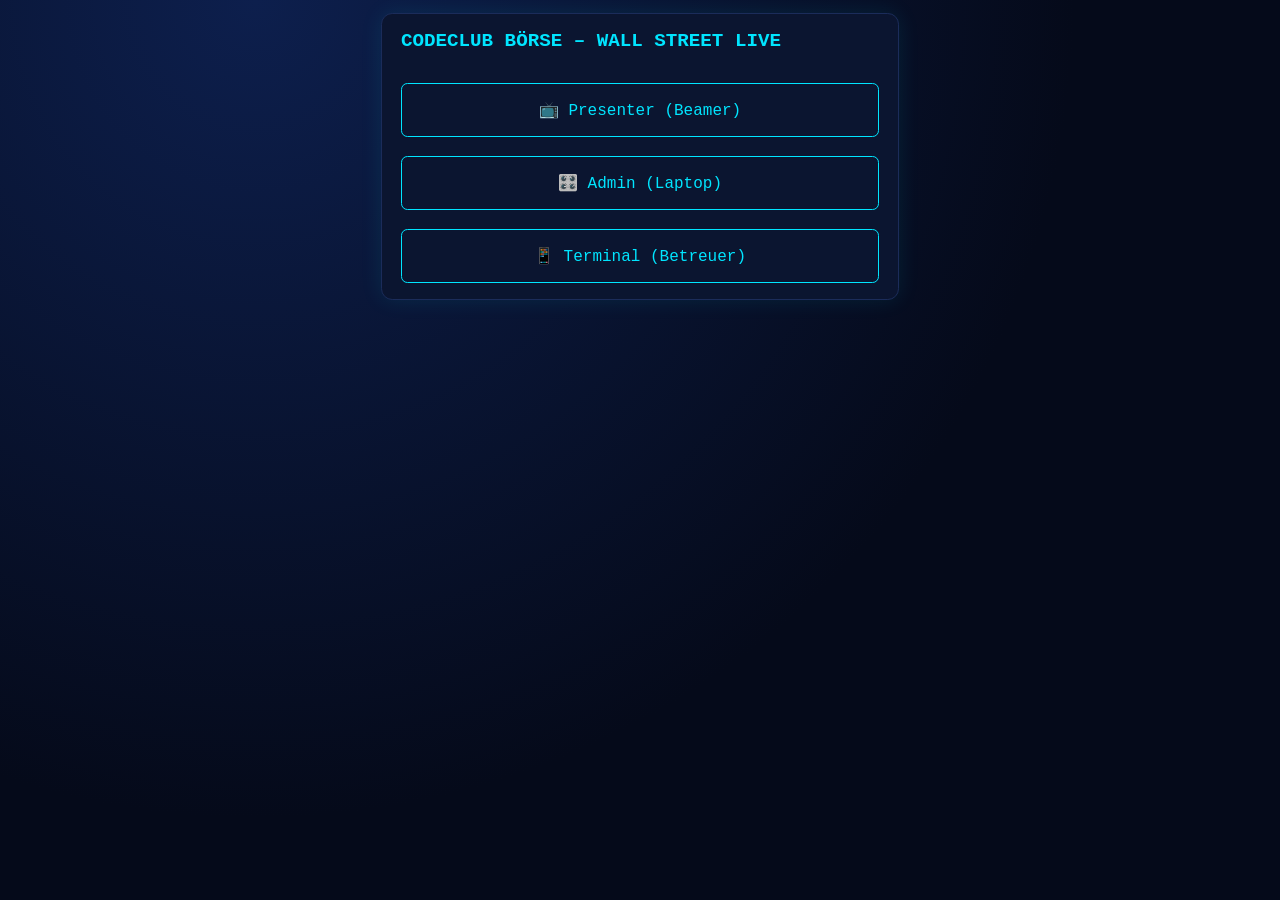
<file: index.html>
<!DOCTYPE html><html lang="de" class="sm"><head><meta charset="utf-8"><meta name="viewport" content="width=device-width,initial-scale=1"><title>CodeClub Börse</title><link rel="stylesheet" href="css/style.css"></head>
<body class="tc"><div class="card"><h2>CODECLUB BÖRSE – WALL STREET LIVE</h2>
<a class="lnk" href="presenter/">📺 Presenter (Beamer)</a><a class="lnk" href="admin/">🎛️ Admin (Laptop)</a><a class="lnk" href="terminal/">📱 Terminal (Betreuer)</a></div></body></html>
</file>
<file: css/style.css>
:root{--bg:#050a1a;--panel:#0b1530;--line:#1b2c5a;--neon:#39ff14;--blue:#00e5ff;--red:#ff2a4d;--orange:#ff9f1c;--yellow:#ffd400;--txt:#e6f1ff;--mut:#7f93bf}
*{box-sizing:border-box;margin:0}[hidden]{display:none!important}
html{font-size:max(14px,min(1.2vw,2.2vh))}html.sm{font-size:16px}
body{background:radial-gradient(circle at 20% 0,#0d1f4d,var(--bg) 60%) fixed;color:var(--txt);font-family:ui-monospace,Consolas,"Courier New",monospace;min-height:100vh}
button,select,input{font:inherit;color:var(--txt);background:#0a1330;border:1px solid var(--line);border-radius:.4em;padding:.5em .8em;min-width:0}
button{cursor:pointer}button:hover,button.on{border-color:var(--blue);box-shadow:0 0 .6em #00e5ff55}
.b-g{border-color:var(--neon);color:var(--neon)}.b-r{border-color:var(--red);color:var(--red)}.b-o{border-color:var(--orange);color:var(--orange)}.b-c{border-color:var(--blue);color:var(--blue)}
.up{color:var(--neon)}.dn{color:var(--red)}.mut{color:var(--mut)}.s-ok{color:var(--neon)}.s-fw{color:var(--orange)}.s-hk{color:var(--red)}
.card{background:var(--panel);border:1px solid var(--line);border-radius:.7em;padding:1em 1.2em;box-shadow:0 0 1.4em #00e5ff18}
h2{color:var(--blue);font-size:1.2rem;margin-bottom:.6em}
table{width:100%;border-collapse:collapse}td,th{padding:.4em .3em;border-top:1px solid var(--line);text-align:left;white-space:nowrap}th{border:0;color:var(--mut);font-weight:400}.ra{text-align:right}
.row{display:flex;gap:.5em;flex-wrap:wrap;align-items:center}.row>*{flex:1}
.lnk{display:block;padding:1em;border:1px solid var(--blue);border-radius:.4em;color:var(--blue);text-decoration:none;margin-top:.6em;text-align:center}
/* Presenter */
#pv{height:100vh;display:grid;grid-template-rows:auto 1fr auto}
.hd{display:flex;justify-content:space-between;align-items:center;gap:1em;padding:.6em 1.2em;border-bottom:2px solid var(--neon);box-shadow:0 0 1.2em #39ff1444}
h1{font-size:2.1rem;color:var(--neon);text-shadow:0 0 .5em var(--neon);letter-spacing:.06em}
.clk{text-align:right;font-size:3rem;line-height:1;color:var(--blue);text-shadow:0 0 .4em var(--blue)}.clk small{display:block;font-size:1rem;color:var(--mut);text-shadow:none;margin-top:.3em}.clk .dn{color:var(--red)}
.mn{display:grid;grid-template-columns:minmax(0,1.7fr) minmax(0,1fr);gap:1.1em;padding:1.1em;min-height:0}
.lf{display:grid;grid-template-rows:1fr auto;gap:1.1em;min-height:0}
.big{display:flex;flex-direction:column;min-height:0}.big>div:first-child{display:flex;justify-content:space-between;align-items:baseline}
.big h2{font-size:1.8rem;color:var(--neon);margin:0}.pxl{font-size:2.6rem;font-weight:700}
.cw{position:relative;flex:1;min-height:0}#mc{position:absolute;inset:0;width:100%;height:100%;transition:opacity .35s}#mc.out{opacity:0}
.pc{display:grid;grid-template-columns:repeat(5,minmax(0,1fr));gap:.8em}
.pk{padding:.55em .7em}.pk.on{border-color:var(--neon);box-shadow:0 0 1em #39ff1455}.pk b{display:block;font-size:.8rem;min-height:1.3em;white-space:nowrap;overflow:hidden;text-overflow:ellipsis}.pk .p{font-size:1.3rem;font-weight:700;border-radius:.2em}
.sp{position:relative;height:1.9em}.sp canvas{position:absolute;inset:0;width:100%;height:100%}
@keyframes fu{from{background:#39ff1466}}@keyframes fd{from{background:#ff2a4d66}}.fu{animation:fu .9s}.fd{animation:fd .9s}
.tm{display:block;padding:.4em .7em .45em;margin-bottom:.45em;border:2px solid var(--line);border-radius:.5em;font-size:1.05rem}
.tm.s-ok{border-color:#39ff1477}.tm.s-fw{border-color:var(--orange);box-shadow:0 0 1em #ff9f1c66}.tm.s-hk{border-color:var(--red);box-shadow:0 0 1em #ff2a4d88}
.bn{display:none;overflow:hidden;white-space:nowrap;background:var(--yellow);color:#000}.bn.on{display:block}
.bn::before{content:"";display:block;height:.7em;background:repeating-linear-gradient(-45deg,#000 0 .8em,var(--yellow) .8em 1.6em)}
.bn span{display:inline-block;padding:.25em 0 .35em 100%;font-size:2.2rem;font-weight:700;animation:mq 22s linear infinite}@keyframes mq{to{transform:translateX(-100%)}}
@media(prefers-reduced-motion:reduce){.bn span{animation:none;padding-left:1em}}
/* Admin */
.nav{display:flex;flex-wrap:wrap;gap:.6em 1em;align-items:center;padding:.5em 1em;background:#020510;border-bottom:1px solid var(--line)}.nav a{color:var(--blue)}
.adm{padding:1em;display:grid;grid-template-columns:repeat(auto-fit,minmax(340px,1fr));grid-auto-flow:dense;gap:1em;align-items:start}
.adm .card,.tc .card{display:flex;flex-direction:column;gap:.6em}
.trow{display:grid;gap:.4em;padding:.5em;border:1px solid var(--line);border-radius:.4em;margin-bottom:.4em}
.bt{display:flex;gap:.4em;flex-wrap:wrap}.bt button{flex:1 1 11rem;padding:.4em .5em;font-size:.85em;white-space:normal;overflow-wrap:anywhere;line-height:1.25}
.log{font-size:.85em;color:var(--mut);max-height:11em;overflow:auto}
/* Terminal */
.tc{max-width:34rem;margin:0 auto;padding:.8em;display:flex;flex-direction:column;gap:.8em}.tc button,.tc select,.tc input{padding:.9em;font-size:1.05rem}
.grid{display:grid;grid-template-columns:1fr 1fr;gap:.5em}
.lvl{font-size:2.2rem;text-align:center;color:var(--neon);text-shadow:0 0 .4em var(--neon)}
.res{padding:1em;border-radius:.5em;white-space:pre-line;font-weight:700}.res.ok{border:2px solid var(--neon);color:var(--neon)}.res.no{border:2px solid var(--red);color:var(--red)}

.s-sh{color:var(--blue)}.tm.s-sh{border-color:var(--blue);box-shadow:0 0 1em #00e5ff55}
.lk{font-size:.8rem;color:var(--orange);min-height:1.3em;white-space:nowrap;overflow:hidden;text-overflow:ellipsis}
.rc{display:grid;grid-template-rows:minmax(0,1fr) auto;gap:1.1em;min-height:0}.rc .card{overflow:hidden}.rc .card:last-child{display:flex;flex-direction:column}#pp{overflow:auto;min-height:0}
.pt{font-size:.8rem;margin-bottom:.4em;padding:.3em .55em;border:1px solid var(--orange);border-radius:.4em}.pt b{color:var(--orange)}

/* ---- Presenter: Team-Zeilen mit Mitgliedern ---- */
.tm .h1{display:flex;justify-content:space-between;align-items:baseline;gap:.8em}
.tn{min-width:0;font-size:1.2rem;font-weight:700;letter-spacing:.04em;text-transform:uppercase;overflow-wrap:anywhere}
.tn small{font-size:.65rem;color:var(--mut);font-weight:400;letter-spacing:0;margin-left:.6em;white-space:nowrap}
.mb{font-size:.72rem;color:var(--mut);line-height:1.3;margin-top:.1em;overflow-wrap:anywhere}
.tm b{flex:0 0 auto;text-align:right;font-size:.85rem}
/* ---- Admin ---- */
button:disabled{opacity:.35;cursor:not-allowed;filter:grayscale(.8);box-shadow:none}
.nav button{padding:.35em .7em}.nav .cn{margin-left:auto}
.adm .card{min-width:0}.adm .full{grid-column:1/-1}
.seg{display:flex;flex-wrap:wrap;gap:10px}.seg button{flex:1 1 auto;white-space:nowrap;padding:.55em .9em}   /* Chart-Auswahl: umbrechen statt quetschen */
.evg{display:grid;grid-template-columns:repeat(auto-fill,minmax(13.5rem,1fr));gap:10px}
.evg button{text-align:left;padding:.6em .8em;line-height:1.25;white-space:normal}
.evg small{display:block;color:var(--mut);font-size:.8em;margin-top:.2em}
.evg button:disabled::after{content:"✔ genutzt";display:block;font-size:.75em;margin-top:.2em;color:var(--mut)}
.ae{display:flex;justify-content:space-between;align-items:center;gap:.6em;padding:.4em .6em;border:1px solid var(--orange);border-radius:.4em;margin-bottom:.4em}
.ae button{flex:0 0 auto;padding:.3em .6em;font-size:.85em}
.th{display:flex;align-items:center;gap:.6em}.th b{flex:0 0 auto;min-width:4.6em;color:var(--blue)}.th input,.tmi{flex:1;width:100%}
.stl{font-size:.9em}

#at{display:grid;grid-template-columns:repeat(auto-fit,minmax(21rem,1fr));gap:10px}#at .trow{margin:0}

/* ---- Konten ---- */
.tm .h1{align-items:center}
.tm .money{flex:0 0 auto;font-size:1.55rem;font-weight:700;color:var(--yellow);text-shadow:0 0 .45em #ffd40088;white-space:nowrap;text-align:right}
.tm .money.bu{color:var(--neon);text-shadow:0 0 .6em var(--neon)}.tm .money.bd{color:var(--red);text-shadow:0 0 .6em var(--red)}
.tm .h2{display:flex;justify-content:space-between;align-items:flex-start;gap:.8em}.tm .h2 .mb{flex:1;min-width:0;margin:0}
.tm .stt{flex:0 1 auto;max-width:55%;text-align:right;font-size:.8rem;line-height:1.25}
.rk{color:var(--yellow)}
.bal{font-size:2.1rem;text-align:center;color:var(--yellow);font-weight:700;text-shadow:0 0 .4em #ffd40088;line-height:1.1}
.warn{color:var(--red);font-weight:700}
.acc{display:grid;grid-template-columns:repeat(auto-fit,minmax(15rem,1fr));gap:10px}
.ac{border:1px solid var(--line);border-radius:.4em;padding:.6em;display:flex;flex-direction:column;gap:.45em;min-width:0}
.ac .an{overflow-wrap:anywhere;color:var(--blue);font-weight:700}.ac .av{font-size:1.6rem;font-weight:700;color:var(--yellow);text-shadow:0 0 .4em #ffd40066}.ac .ag{font-size:.8rem;color:var(--mut)}
.ac .row input{flex:1 1 6rem}.ac .row button{flex:1 1 4rem;padding:.4em .5em}
.accb{display:flex;flex-wrap:wrap;gap:10px;align-items:center}.accb>*{flex:0 1 auto}.accb label{color:var(--mut)}.accb input{width:7rem}

/* ---- Presenter: kompakte Team-Zeilen (alles in em, damit fit() per Schriftgröße skalieren kann) ---- */
#pt{font-size:1rem}
.tm{font-size:1em;padding:.3em .6em .35em;margin-bottom:.35em;border-width:2px}
.tm .tn{font-size:1.1em;line-height:1.15}.tm .tn small{font-size:.58em}
.tm .mw{display:flex;flex-direction:column;align-items:flex-end;flex:0 0 auto;line-height:1.1}
.tm .money{font-size:1.4em}
.tm .h2{margin-top:.1em}.tm .mb{font-size:.68em;line-height:1.25}.tm .stt{font-size:.75em}
.rc .card{padding:.6em 1em}.rc h2{font-size:1rem;margin-bottom:.4em}
#pp{display:flex;flex-wrap:wrap;gap:.4em;overflow:visible}
.pt{font-size:.78rem;margin:0;padding:.25em .5em}

/* ---- Dynamische Teams ---- */
.thd{display:flex;flex-wrap:wrap;align-items:center;justify-content:space-between;gap:10px;margin-bottom:.4em}.thd h2{margin:0}.thd button{flex:0 0 auto}
.th .ix{min-width:2.2em}
#pt.many{display:grid;grid-template-columns:1fr 1fr;gap:.3em;align-content:start}#pt.many .tm{margin:0;min-width:0}
#pt.many .tm .h1{flex-wrap:wrap;gap:.1em .5em}
.mn.wide{grid-template-columns:minmax(0,1.1fr) minmax(0,1fr)}
.bpr{display:flex;flex-wrap:wrap;gap:.4em;align-items:center;font-size:.9em}.bpr button{padding:.25em .6em;font-size:.85em}
.accb+.accb{margin-top:.5em}
.chk{display:flex;align-items:center;gap:.6em;padding:.45em .2em;color:var(--text,inherit)}.chk input{width:1.4em;height:1.4em;flex:0 0 auto;margin:0}.chk input:disabled+*,.chk:has(input:disabled){opacity:.5}
#ah{white-space:pre-line}
</file>
